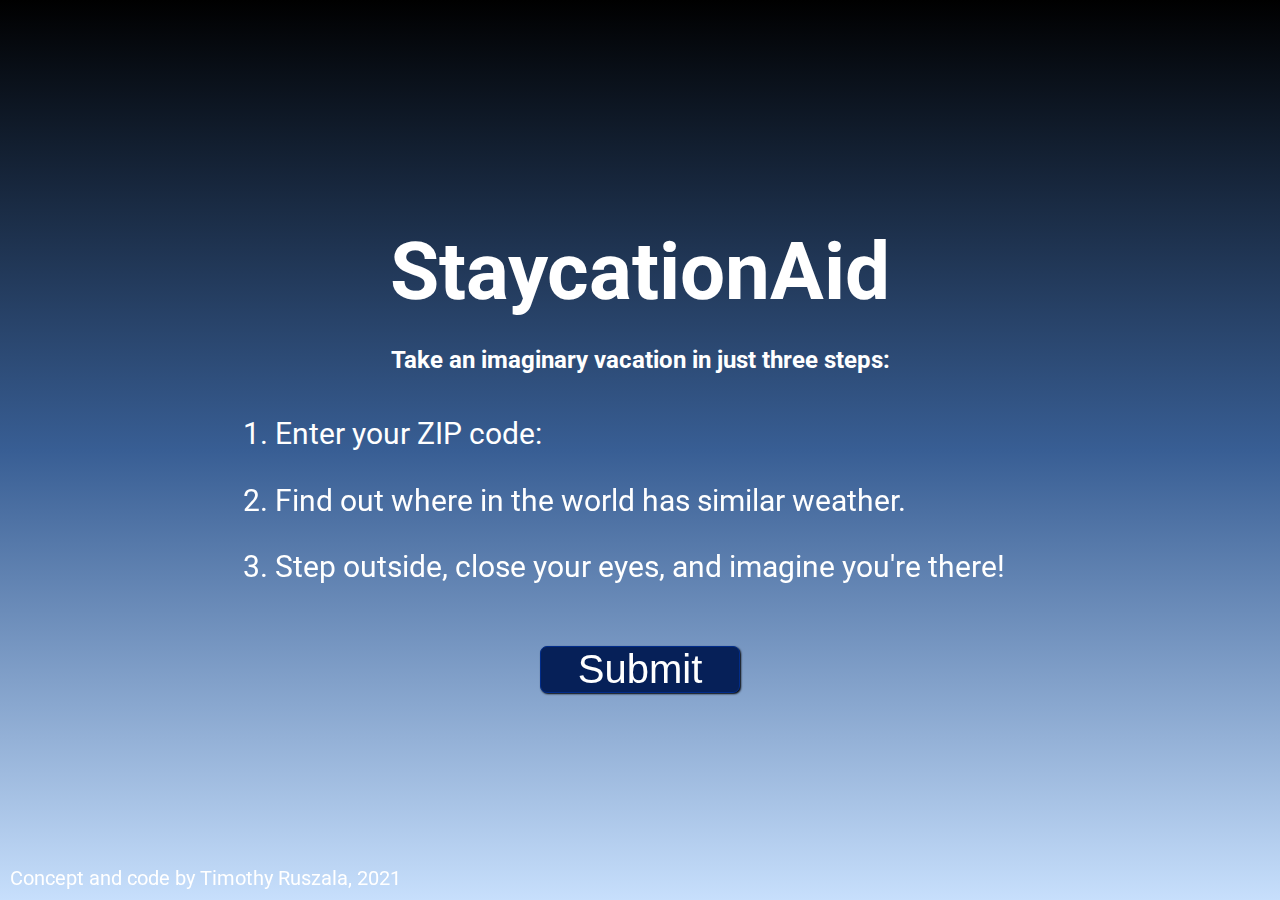
<file: index.html>
<!DOCTYPE html>
<html lang="en">
  <head>
    <meta charset="UTF-8" />
    <meta http-equiv="X-UA-Compatible" content="IE=edge" />
    <meta name="viewport" content="width=device-width, initial-scale=1.0" />
    <title>StaycationAid</title>
    <link rel="preconnect" href="https://fonts.googleapis.com" />
    <link rel="preconnect" href="https://fonts.gstatic.com" crossorigin />
    <link
      href="https://fonts.googleapis.com/css2?family=Roboto:wght@300&display=swap"
      rel="stylesheet"
    />
    <link
      href="https://fonts.googleapis.com/css2?family=Roboto:wght@100&display=swap"
      rel="stylesheet"
    />
    <link id="myCSS" rel="stylesheet" href="style.css" />
  </head>
  <body>
    <div id="content">
      <div class="welcome">
        <h1 class="welcome anim1" id="welcome">StaycationAid</h1>
      </div>
      <div class="description">
        <h2 class="anim2" id="description">
          Take an imaginary vacation in just three steps:
        </h2>
      </div>
      <div class="stepsContainer anim3">
        <div class="steps">
          <ol>
            <li>
              <div id="form" autocomplete="off">
                <div id="labelDiv">
                  <label for="location"> Enter your ZIP code: </label>
                </div>
                <div id="zipCodeDiv">
                  <input
                    type="text"
                    name="zipCode"
                    id="zipCode"
                    autocomplete="chrome-off"
                    minlength="5"
                    maxlength="5"
                    pattern="\d\d\d\d\d"
                    autofocus
                    oninvalid="this.setCustomValidity('Please enter a valid ZIP code.')"
                    oninput="this.setCustomValidity('')"
                    required
                  />
                </div>
                <div id="error"></div>
              </div>
            </li>
            <li>Find out where in the world has similar weather.</li>
            <li>Step outside, close your eyes, and imagine you're there!</li>
          </ol>
        </div>
      </div>
      <div class="continue anim4">
        <button type="submit" value="submit" id="submit" class="submit">
          Submit
        </button>
      </div>
      <div id="byline">
        <p>Concept and code by Timothy Ruszala, 2021</p>
      </div>
    </div>
    <script src="getWeather.js"></script>
    <script src="showImage.js"></script>
  </body>
</html>
</file>
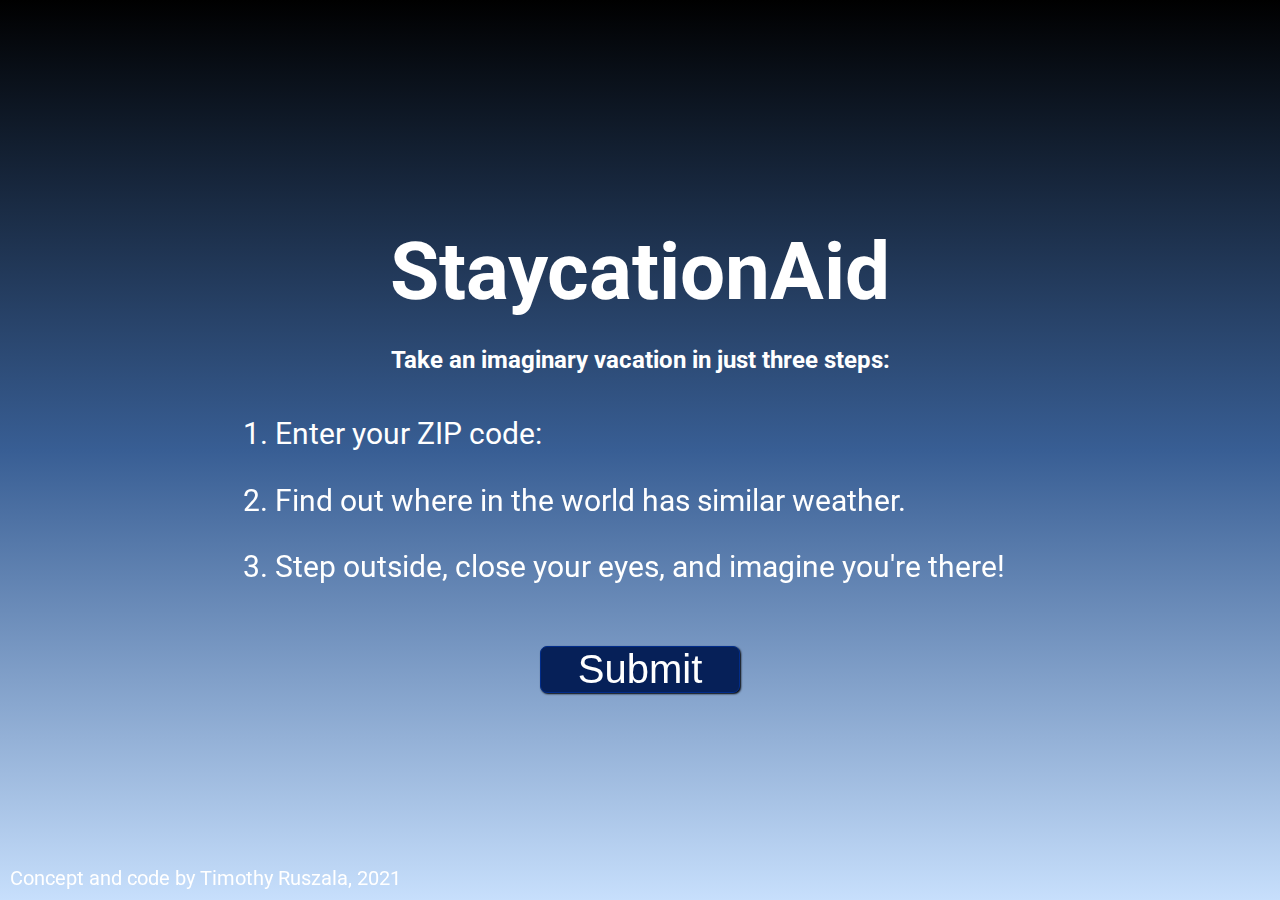
<file: StaycationAid/staycationAid.html>
<!DOCTYPE html>
<html lang="en">
  <head>
    <meta charset="UTF-8" />
    <meta http-equiv="X-UA-Compatible" content="IE=edge" />
    <meta name="viewport" content="width=device-width, initial-scale=1.0" />
    <title>StaycationAid</title>
    <link rel="preconnect" href="https://fonts.googleapis.com" />
    <link rel="preconnect" href="https://fonts.gstatic.com" crossorigin />
    <link
      href="https://fonts.googleapis.com/css2?family=Roboto:wght@300&display=swap"
      rel="stylesheet"
    />
    <link
      href="https://fonts.googleapis.com/css2?family=Roboto:wght@100&display=swap"
      rel="stylesheet"
    />
    <link id="myCSS" rel="stylesheet" href="/style.css" />
  </head>
  <body>
    <div id="content">
      <div class="welcome">
        <h1 class="welcome anim1" id="welcome">StaycationAid</h1>
      </div>
      <div class="description">
        <h2 class="anim2" id="description">
          Take an imaginary vacation in just three steps:
        </h2>
      </div>
      <div class="stepsContainer anim3">
        <div class="steps">
          <ol>
            <li>
              <div id="form" autocomplete="off">
                <div id="labelDiv">
                  <label for="location"> Enter your ZIP code: </label>
                </div>
                <div id="zipCodeDiv">
                  <input
                    type="text"
                    name="zipCode"
                    id="zipCode"
                    autocomplete="chrome-off"
                    minlength="5"
                    maxlength="5"
                    pattern="\d\d\d\d\d"
                    autofocus
                    oninvalid="this.setCustomValidity('Please enter a valid ZIP code.')"
                    oninput="this.setCustomValidity('')"
                    required
                  />
                </div>
                <div id="error"></div>
              </div>
            </li>
            <li>Find out where in the world has similar weather.</li>
            <li>Step outside, close your eyes, and imagine you're there!</li>
          </ol>
        </div>
      </div>
      <div class="continue anim4">
        <button type="submit" value="submit" id="submit" class="submit">
          Submit
        </button>
      </div>
      <div id="byline">
        <p>Concept and code by Timothy Ruszala, 2021</p>
      </div>
    </div>
    <script src="/getWeather.js"></script>
    <script src="showImage.js"></script>
  </body>
</html>
</file>
<file: style.css>
* {
    margin: 0;
    padding: 0;
    box-sizing: border-box;
}

html {
    height: 100vh;
    background: linear-gradient(0deg,
            rgb(199, 223, 252),
            rgb(56, 94, 148),
            rgb(0, 0, 0));

    margin: 0;
    padding: 0;
    font-family: "Roboto", sans-serif;
    color: white;
    text-align: center;
}

body {
    position: absolute;
    margin: 0;
    height: 100vh;
    width: 100vw;
}

h1.welcome {
    font-size: 80px;
    color: white;
    margin: 25vh auto 0;
    transition: opacity 1s;
}

#description {
    color: white;
    margin: 3vh auto;
    max-width: 600px;
}

h2.sameTemp {
    margin: 10vh auto 0;
}

h3.cityResult {
    margin: 3vh auto;
    font-size: 70px;
    font-weight: bold;
    text-decoration: underline;
}

div.enterZipCode {
    margin: 10vh auto 0;
}

#labelDiv {
    display: inline-block;
}

#zipCodeDiv {
    display: inline-block;
}

#error {
    font-size: 20px;
    color: rgb(255, 230, 0);
    opacity: 60%;
    display: inline-block;
}

.stepsContainer {
    text-align: center;
}

.steps {
    text-align: left;
    font-size: 30px;
    line-height: 50pt;
    display: inline-block;
    margin: auto;
}

label {
    color: white;
    padding-top: 5vh;
    margin: 30vh auto;
}

input {
    outline: none;
    background-color: rgba(255, 255, 255, 0);
    border-style: hidden;
    border-radius: 3px;
    text-align: left;
    font-family: Roboto;
    font-size: 30px;
    letter-spacing: 1px;
    color: white;
    height: 40px;
    padding: 8px;
    width: 120px;
}

div.continue {
    width: auto;
}

#submit {
    bottom: 10vh;
    margin: 5vh auto;
    width: 200px;
    border: 1px solid rgb(1, 44, 138);
    border-radius: 7px;
    color: white;
    font-size: 40px;
    background-color: rgb(6, 32, 88);
    text-align: center;
    box-shadow: 1px 1px 2px black;
}

#submit:hover {
    opacity: 90%;
    box-shadow: none;
    transform: translate(1px, 1px);
}

#submit:active:hover {
    opacity: 50%;
}

#byline {
    position: fixed;
    color: white;
    font-size: 20px;
    bottom: 10px;
    left: 10px;
}

/* Below the css applies to the search result page. */

h1.sameTemp {
    margin: 20vh auto 0;
}

h3.cityResult {
    margin: 1vh auto;
    font-size: 70px;
    font-weight: bold;
    text-decoration: underline;
}

img {
    height: 35vh;
    width: auto;
    margin: 3vh auto 0;
    border-radius: 15px;
    opacity: 0%;
    transition: opacity 0.1s;
}

img:hover {
    opacity: 85% !important;
}

#tempInfo {
    margin: 5vh auto 0;
}

h4 {
    font-size: 20px;
}

span.info {
    font-weight: bold;
}

#wikiHolder {
    text-align: center;
    width: 300px;
    display: fixed;
    margin: 5vh 0 0 calc(48vw - 350px);
}

#backButton {
    position: fixed;
    bottom: 8vh;
    left: calc(50vw - 50px);
    width: 100px;
    border: 1px solid rgb(1, 44, 138);
    border-radius: 7px;
    color: white;
    font-size: 20px;
    background-color: rgb(6, 32, 88);
    text-align: center;
    box-shadow: 1px 1px 2px black;
}

#backButton:hover {
    opacity: 90%;
    box-shadow: none;
    transform: translate(1px, 1px);
}

.hover {
    opacity: 90%;
    box-shadow: none;
    transform: translate(1px, 1px);
}

/* All animations */
@keyframes fadeIn {
    0% {
        opacity: 0%;
    }

    100% {
        opacity: 100%;
    }
}

@keyframes slideUp {
    0% {
        transform: translate(0, 15vh);
    }

    100% {
        transform: translate(0, 0);
    }
}

.skip-anim {
    animation-duration: 1ms !important;
    animation-fill-mode: forwards !important;
}

.anim1 {
    animation: fadeIn 1s, slideUp 1s ease 2s;
    animation-fill-mode: both;
}

.anim2 {
    animation: fadeIn 1s ease 1s, slideUp 1s ease 2s;
    animation-fill-mode: both;
}

.anim3 {
    animation: fadeIn 1s ease 3s;
    animation-fill-mode: both;
}

.anim4 {
    animation: fadeIn 2s ease 4s;
    animation-fill-mode: both;
}

/* searchResult.html animations */
.anim5 {
    animation: fadeIn 1s,
        slideUp 1s ease 3s;
    animation-fill-mode: both;
}

.anim6 {
    animation: fadeIn 1s ease 1.5s,
        slideUp 1s ease 3s;
    animation-fill-mode: both;
}

.anim7 {
    animation-name: fadeIn;
    animation-duration: 1s;
    animation-delay: 4s;
    animation-fill-mode: both;
}

.anim8 {
    animation-name: fadeIn;
    animation-duration: 1s;
    animation-delay: 5s;
    animation-fill-mode: both;
}

@keyframes fadeOut {
    0% {
        opacity: 100%;
    }

    100% {
        opacity: 0%;
    }
}

.fadeOut {
    animation: fadeOut 1s;
}
</file>
